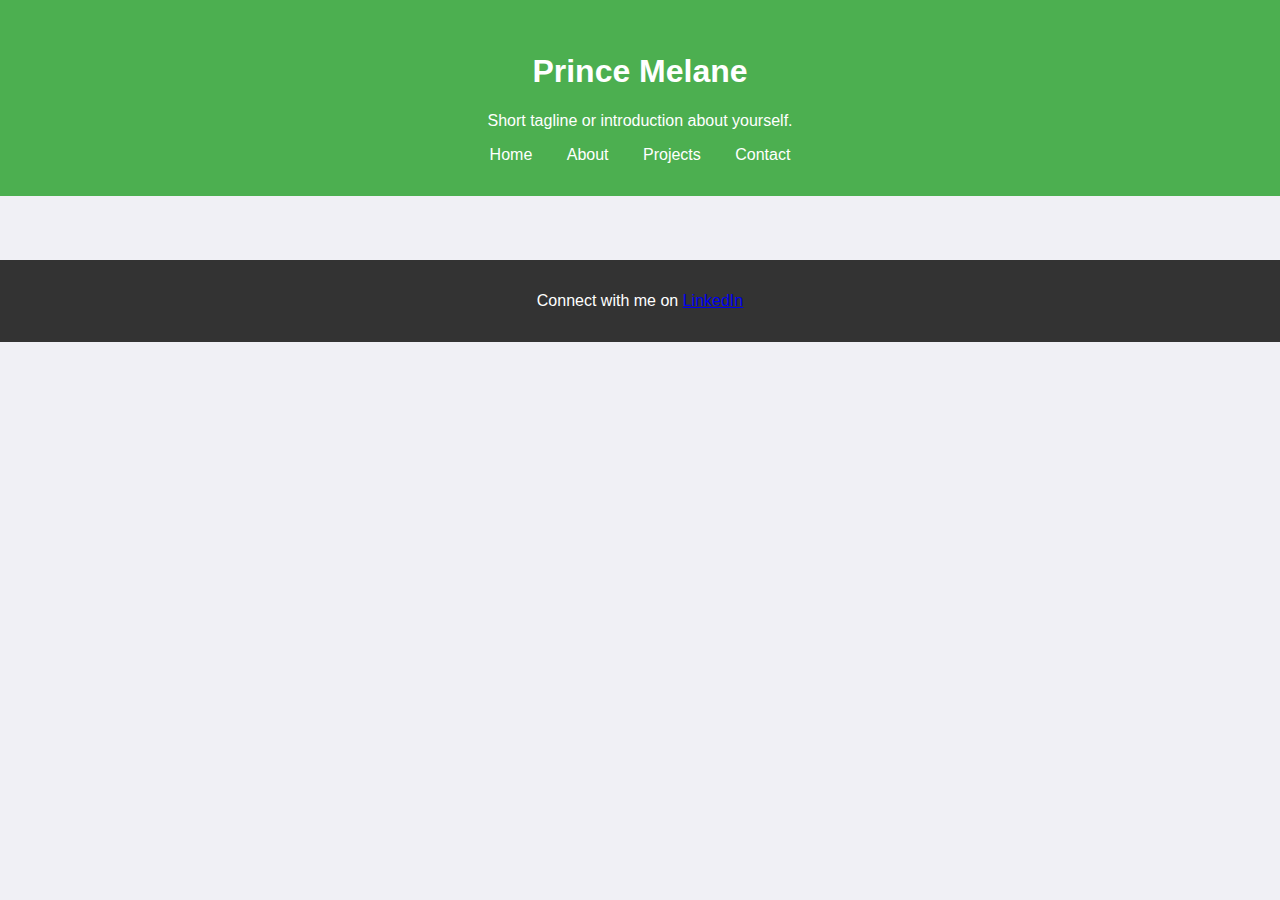
<file: templates/index.html>
<!DOCTYPE html>
<html lang="en">
<head>
    <meta charset="UTF-8">
    <meta http-equiv="X-UA-Compatible" content="IE=edge">
    <meta name="viewport" content="width=device-width, initial-scale=1.0">
    <link rel="stylesheet" href="/static/css/style.css">
    <title>Prince Melane Portfolio</title>
</head>
<body>
    <header>
        <h1>Prince Melane</h1>
        <p>Short tagline or introduction about yourself.</p>
        <nav>
            <a href="index.html">Home</a>
            <a href="about.html">About</a>
            <a href="projects.html">Projects</a>
            <a href="contact.html">Contact</a>
        </nav>
    </header>
    <main>
        <!-- Add sections for skills, featured projects, etc. -->
    </main>
    <footer>
        <p>Connect with me on <a href="https://www.linkedin.com/in/prince-melane-470873250/">LinkedIn</a></p>
    </footer>
</body>
</html>
</file>
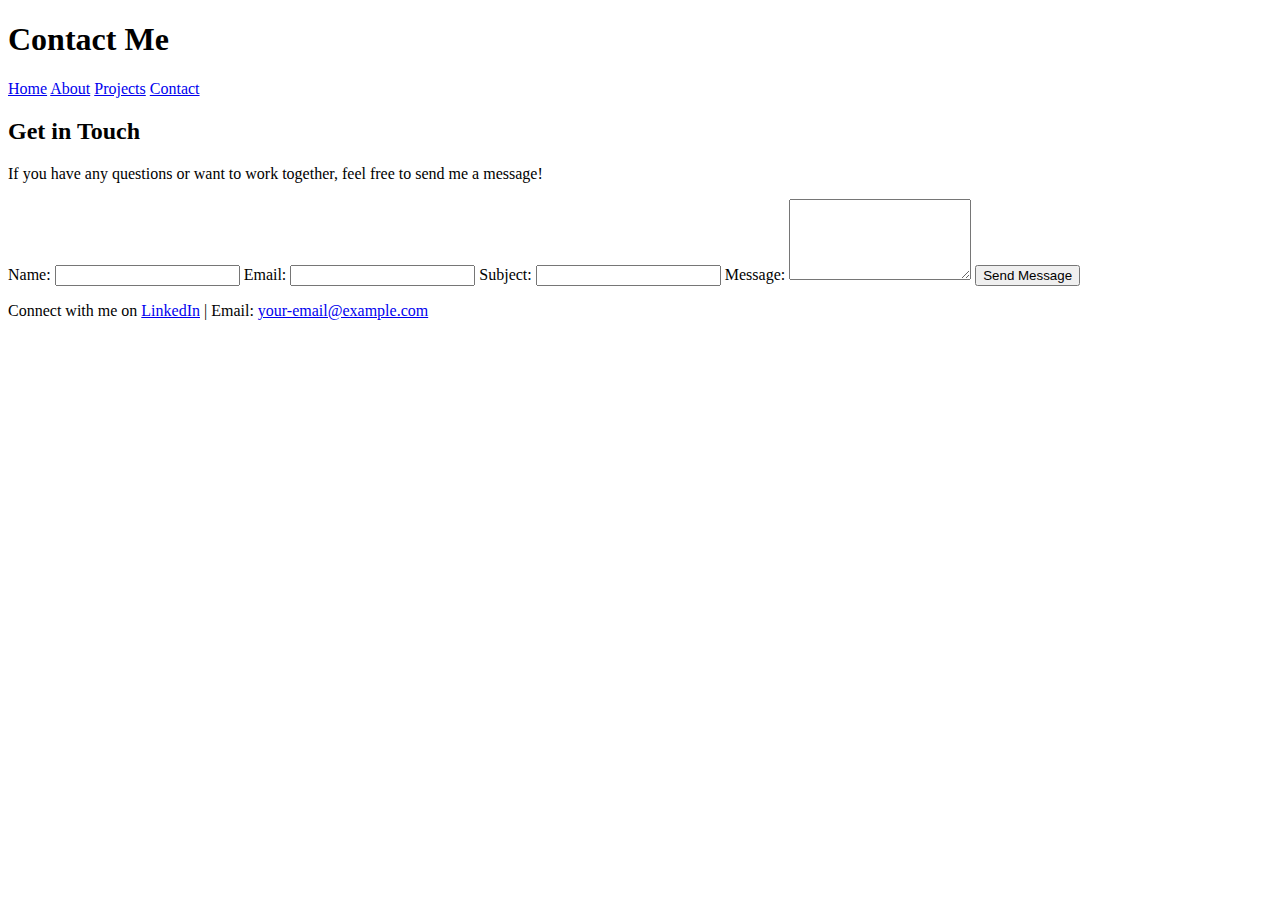
<file: templates/contact.html>
<!DOCTYPE html>
<html lang="en">
<head>
    <meta charset="UTF-8">
    <meta http-equiv="X-UA-Compatible" content="IE=edge">
    <meta name="viewport" content="width=device-width, initial-scale=1.0">
    <title>Contact Me</title>
</head>
<body>
    <header>
        <h1>Contact Me</h1>
        <nav>
            <a href="index.html">Home</a>
            <a href="about.html">About</a>
            <a href="projects.html">Projects</a>
            <a href="contact.html">Contact</a>
        </nav>
    </header>
    
    <main>
        <section id="contact-form-section">
            <h2>Get in Touch</h2>
            <p>If you have any questions or want to work together, feel free to send me a message!</p>
            
            <form id="contact-form" action="mailto:your-email@example.com" method="POST" enctype="text/plain">
                <label for="name">Name:</label>
                <input type="text" id="name" name="name" required>
                
                <label for="email">Email:</label>
                <input type="email" id="email" name="email" required>
                
                <label for="subject">Subject:</label>
                <input type="text" id="subject" name="subject" required>
                
                <label for="message">Message:</label>
                <textarea id="message" name="message" rows="5" required></textarea>
                
                <button type="submit">Send Message</button>
            </form>
        </section>
    </main>
    
    <footer>
        <p>Connect with me on <a href="https://linkedin.com">LinkedIn</a> | Email: <a href="mailto:your-email@example.com">your-email@example.com</a></p>
    </footer>
</body>
</body>
</html>
</file>
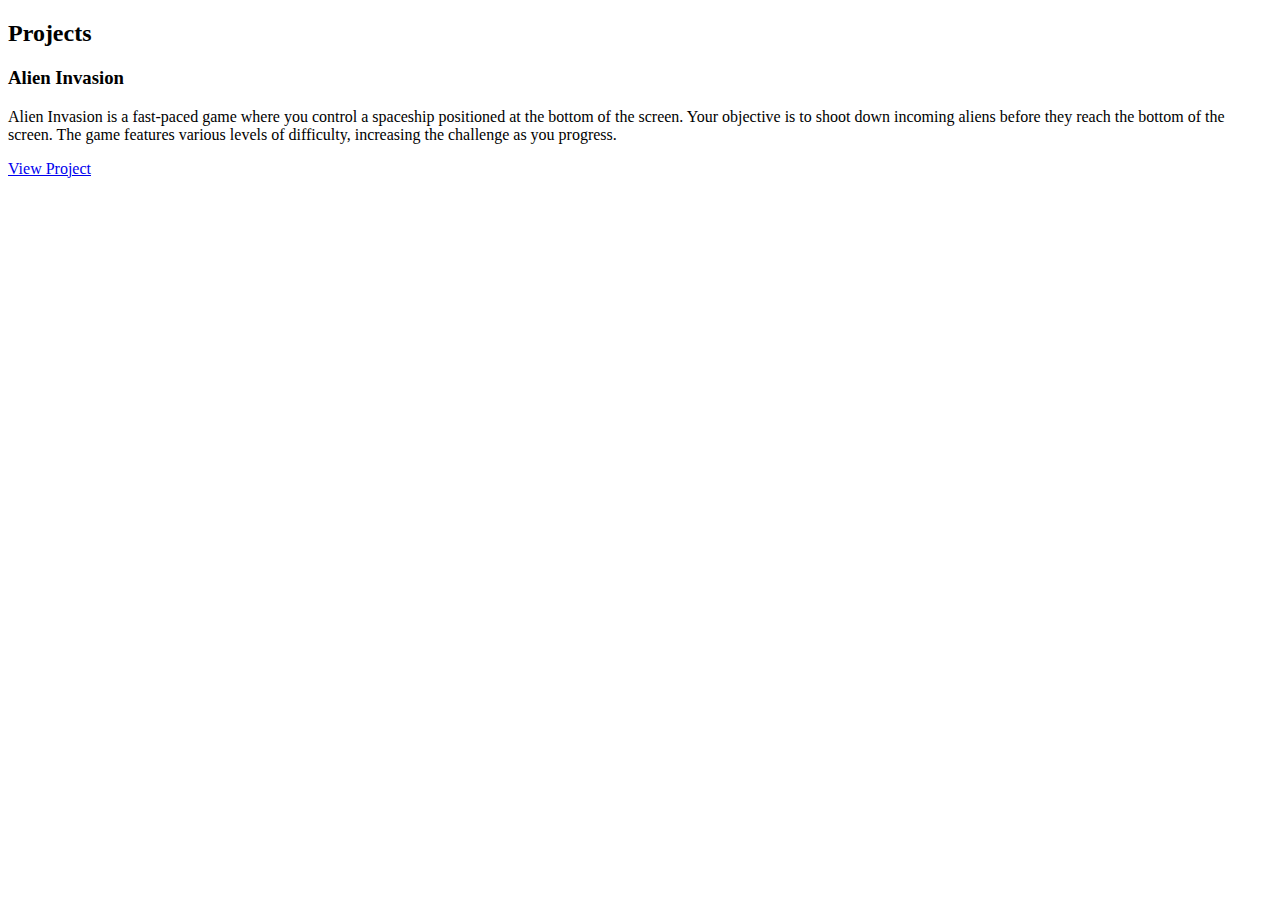
<file: templates/projects.html>
<!DOCTYPE html>
<html lang="en">
<head>
    <meta charset="UTF-8">
    <meta http-equiv="X-UA-Compatible" content="IE=edge">
    <meta name="viewport" content="width=device-width, initial-scale=1.0">
    <title>Projects</title>
</head>
<body>
    <section id="projects">
        <h2>Projects</h2>
        <div class="project">
            <h3>Alien Invasion</h3>
            <p>Alien Invasion is a fast-paced game where you control a spaceship positioned at the bottom of the screen. Your objective is to shoot down incoming aliens before they reach the bottom of the screen. The game features various levels of difficulty, increasing the challenge as you progress.</p>
            <a href="https://github.com/PhreshPrince01/Alien_Invasion">View Project</a>
        </div>
        
    </section>
</body>
</html>
</file>
<file: static/css/style.css>
body {
    font-family: Arial, sans-serif;
    margin: 0;
    padding: 0;
    background-color: #f0f0f5;
    color: #333;
}

header {
    text-align: center;
    padding: 2rem;
    background-color: #4CAF50;
    color: white;
}

nav a {
    margin: 0 15px;
    color: white;
    text-decoration: none;
}

main {
    padding: 2rem;
}

footer {
    text-align: center;
    padding: 1rem;
    background-color: #333;
    color: white;
}

@media (max-width: 768px) {
    nav a {
        display: block;
        margin: 10px 0;
    }
}
</file>
